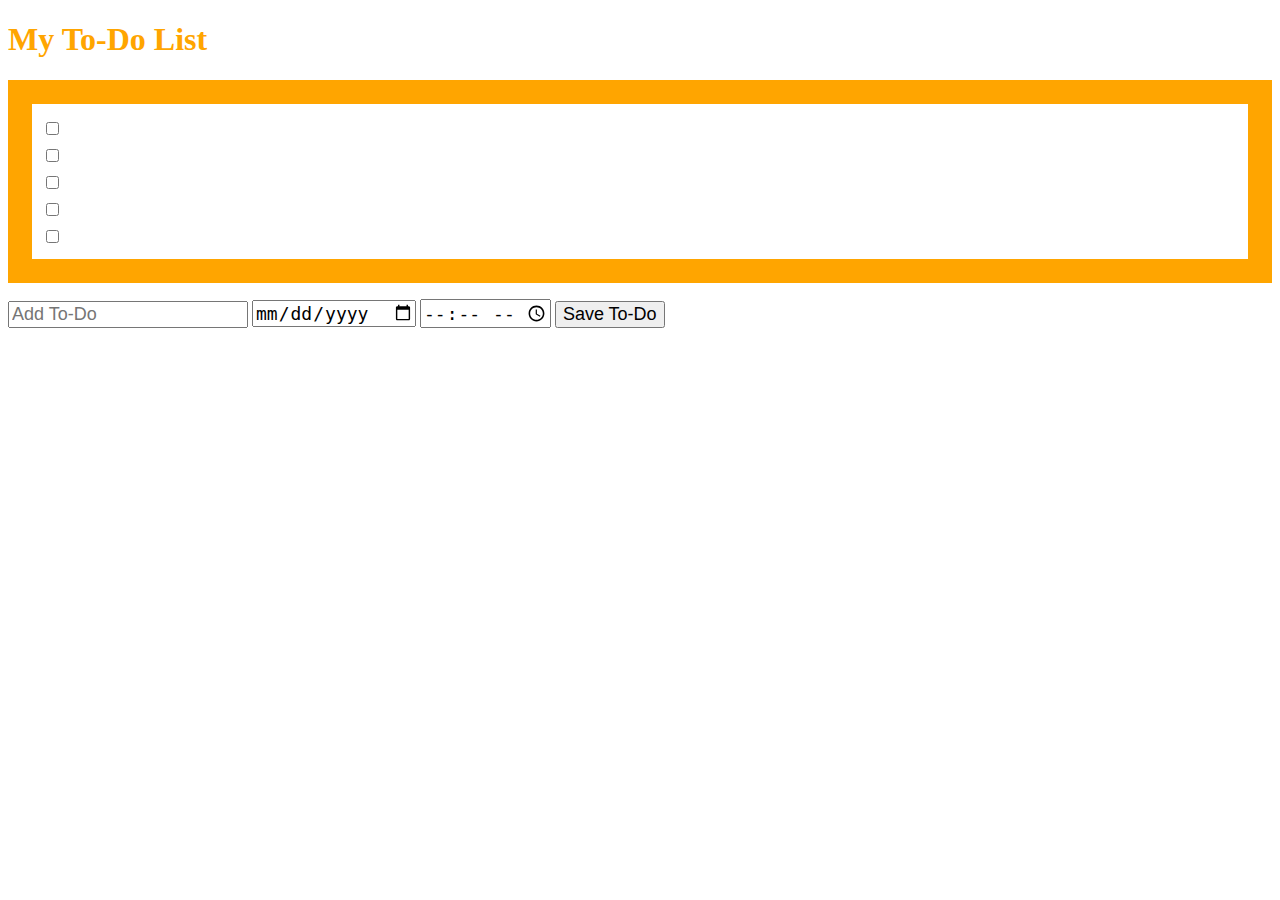
<file: index.html>
<!DOCTYPE html>
<html>
 <head>
  <link rel="stylesheet" href="index.css" type="text/css" />
  <title>
        Todo Index | Todo List Application
  </title>
 </head>

<body>

 <h1 id="mytitle">My To-Do List</h1>
  <ul>
   <li class="list-item">
    <input type="checkbox">
    <a href="show.html" >get groceries</a>
    
    </li>
   <li class="list-item">
    <input type="checkbox">
     <a href="show.html" >get milk</a>
     
    </li>
   <li class="list-item">
    <input type="checkbox">
    <a href="show.html" >get mom</a>
    </li>
   <li class="list-item">
    <input type="checkbox">
    <a href="show.html" >get car</a>
    </li>
   <li class="list-item">
    <input type="checkbox">
   <a href="show.html" >get food</a>
    </li>
  </ul>
  <input type="text" placeholder="Add To-Do">
   <input type="date" button="Calender">
   <input type="time" button="clock">
  
  <button>Save To-Do</button>
</body>

</html>
</file>
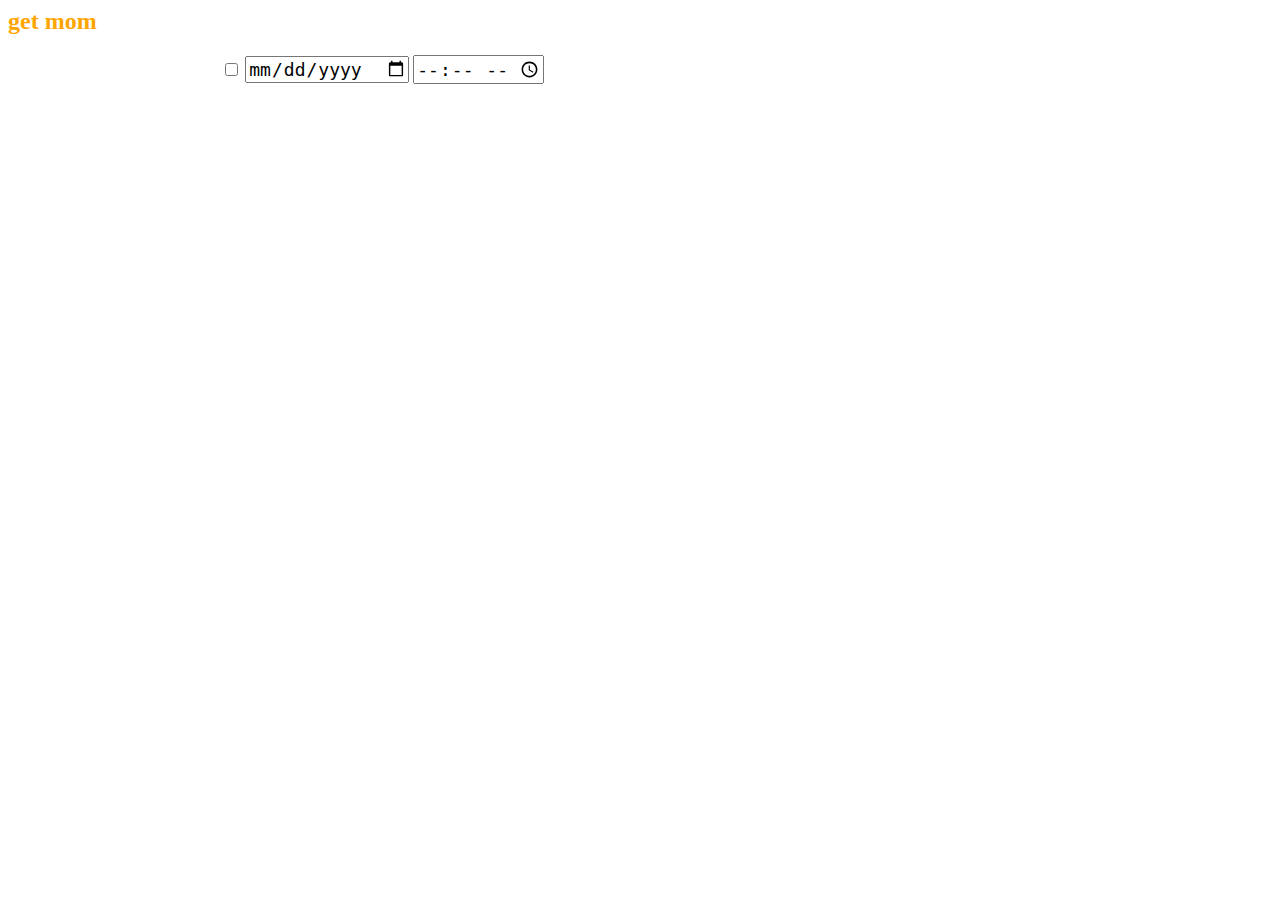
<file: show.html>
<html>
    <head>
        <link rel="stylesheet" href="show.css" type="text/css" />
        <title>
            To-Do list application
        </title>
    </head>
    <body>
        
        <h2>
            get mom
        </h2>
        
        <a href="#">Edit</a>
         <a href="#">Delete</a>
          <a href="index.html">Go back...</a>
                  <input type="checkbox">
                  <input type="date" button="Calender">
                  <input type="time" button="clock">
        <h2>
    </body>
</html>
</file>
<file: index.css>
h1{color:orange;}
html{font-family: "Comic Sans MS";
    background-image: url("https://assets.vg247.com/current//2017/01/titanfall_2_live_fire-2.jpg")

}
#mytitle {
    color: orange
}
.list-item {
    font-size: 24px
    
}

a {
    color: white;
}

ul {
    border: 24px solid orange;
    padding: 10px;
    list-style: none;
}

img {
    width: 200px
}



a:hover {
    background-color:#2DBF9C;
}
    
input{ 
    font-size: 18px;
}
button{ 
    font-size: 18px;
}
</file>
<file: show.css>
h2{color:orange;}
html{font-family: "Comic Sans MS";
    background-image: url(https://image.redbull.com/rbcom/010/2016-08-15/1331812109167_3/0010/1/1600/1067/1/ready-for-a-fight-the-aliens-in-titanfall-2-are.jpg)
    
}

a {
    font-size: 24px;
    color: white;
}
a:hover { 
    background-color: #006624 }

input{ 
    font-size: 18px;
}
</file>
